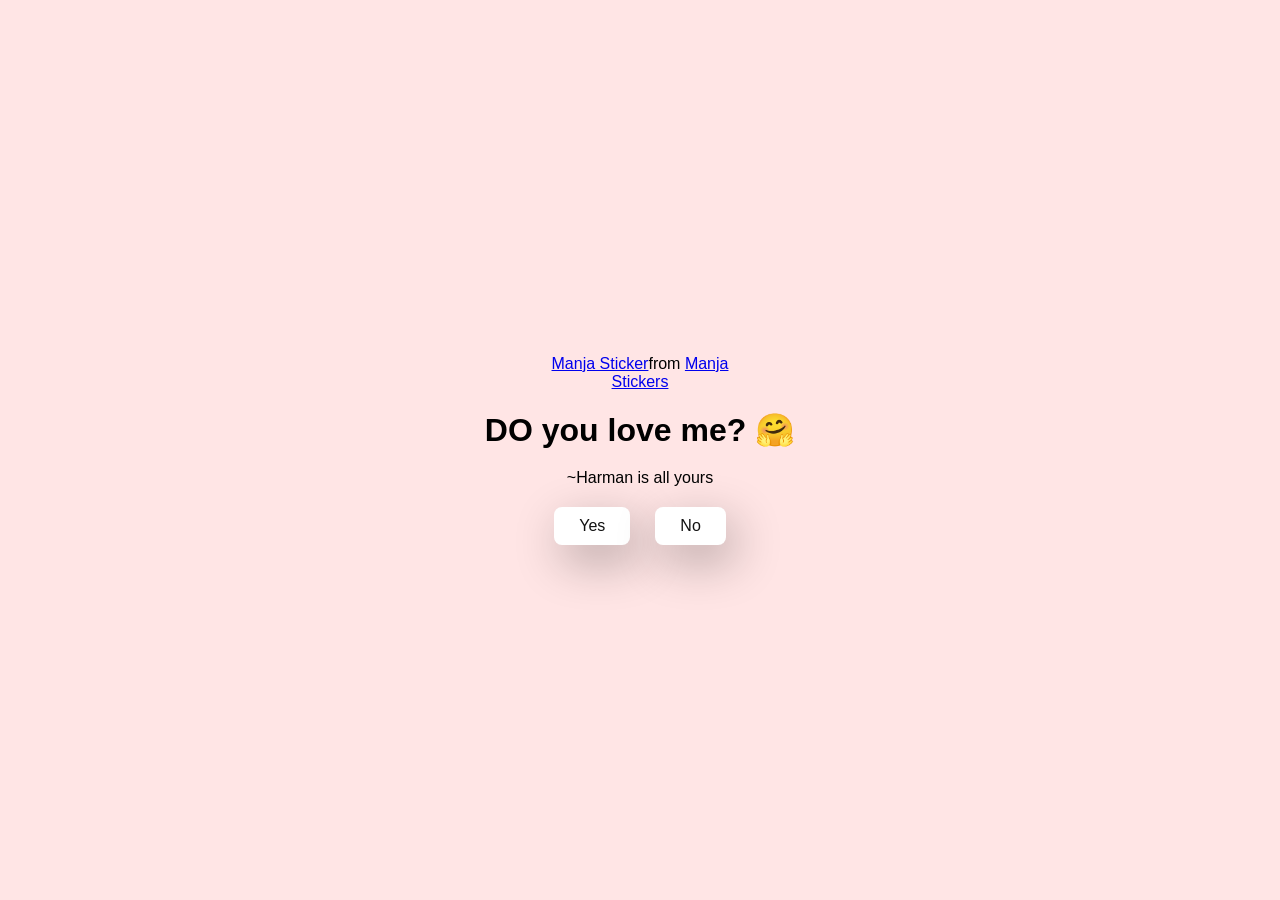
<file: index.html>
<!DOCTYPE html>
<html lang="en">
  <head>
    <meta charset="UTF-8" />
    <meta name="viewport" content="width=device-width, initial-scale=1.0" />
    <title>Ask Her Out</title>

    <link rel="stylesheet" href="./style.css" />
  </head>
  <body>
    <div class="container">
      <div
        class="tenor-gif-embed"
        data-postid="22885016"
        data-share-method="host"
        data-aspect-ratio="1.04918"
        data-width="100%"
      >
        <a href="https://tenor.com/view/manja-gif-22885016">Manja Sticker</a
        >from
        <a href="https://tenor.com/search/manja-stickers">Manja Stickers</a>
      </div>
      <script
        type="text/javascript"
        async
        src="https://tenor.com/embed.js"
      ></script>
      <h1>DO you love me? 🤗</h1>
      <p>~Harman is all yours</p>

      <div class="btn">
        <a href="yes.html">Yes</a>
        <a href="no1.html">No</a>
      </div>
    </div>
  </body>
</html>
</file>
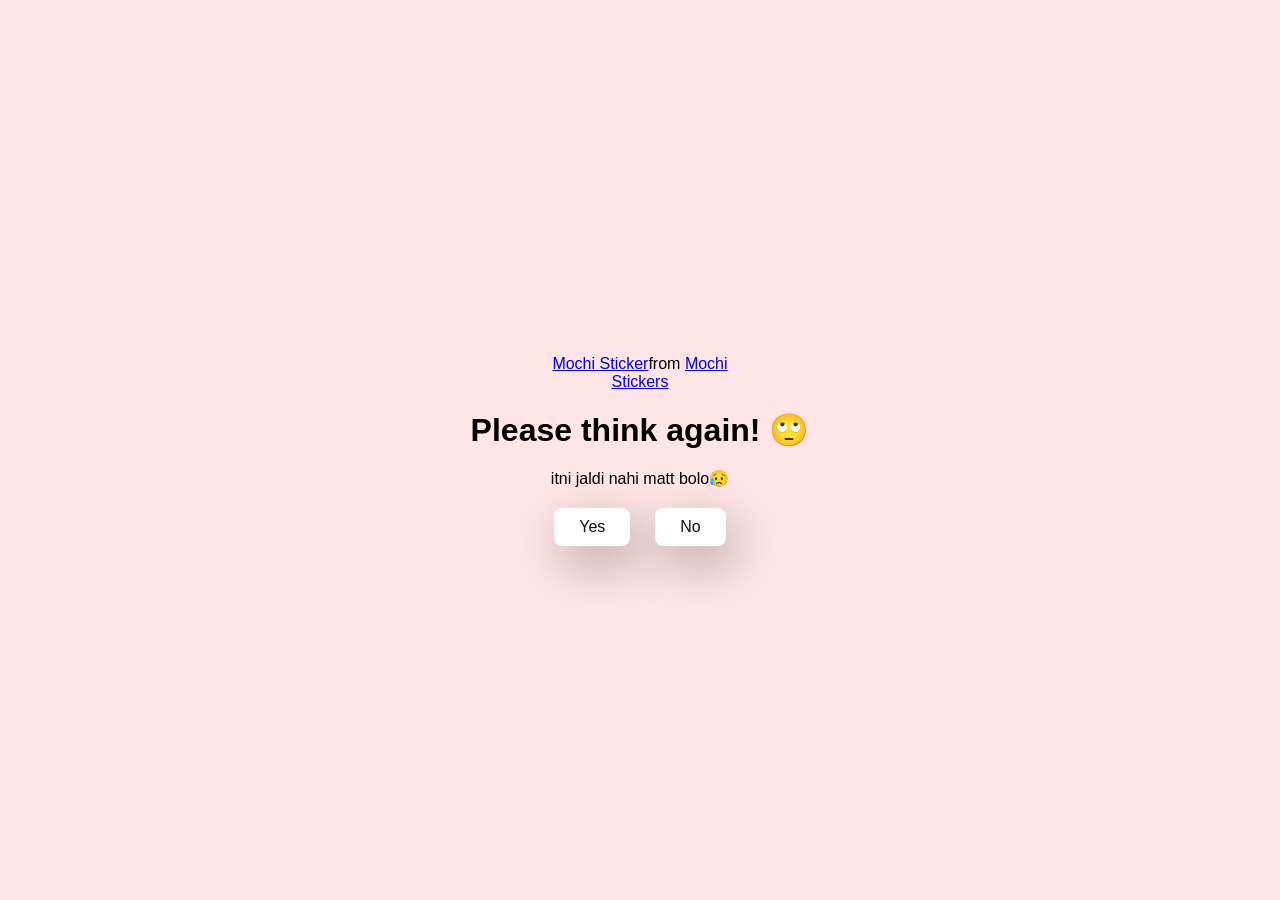
<file: no1.html>
<!DOCTYPE html>
<html lang="en">
  <head>
    <meta charset="UTF-8" />
    <meta name="viewport" content="width=device-width, initial-scale=1.0" />
    <title>Ask Her Out</title>

    <link rel="stylesheet" href="./style.css" />
  </head>
  <body>
    <div class="container">
      <div
        class="tenor-gif-embed"
        data-postid="22050818"
        data-share-method="host"
        data-aspect-ratio="1"
        data-width="100%"
      >
        <a href="https://tenor.com/view/mochi-gif-22050818">Mochi Sticker</a
        >from
        <a href="https://tenor.com/search/mochi-stickers">Mochi Stickers</a>
      </div>
      <script
        type="text/javascript"
        async
        src="https://tenor.com/embed.js"
      ></script>
      <h1>Please think again! 🙄</h1>
      <p>itni jaldi nahi matt bolo😥</p>

      <div class="btn">
        <a href="yes.html">Yes</a>
        <a href="no2.html">No</a>
      </div>
    </div>
  </body>
</html>
</file>
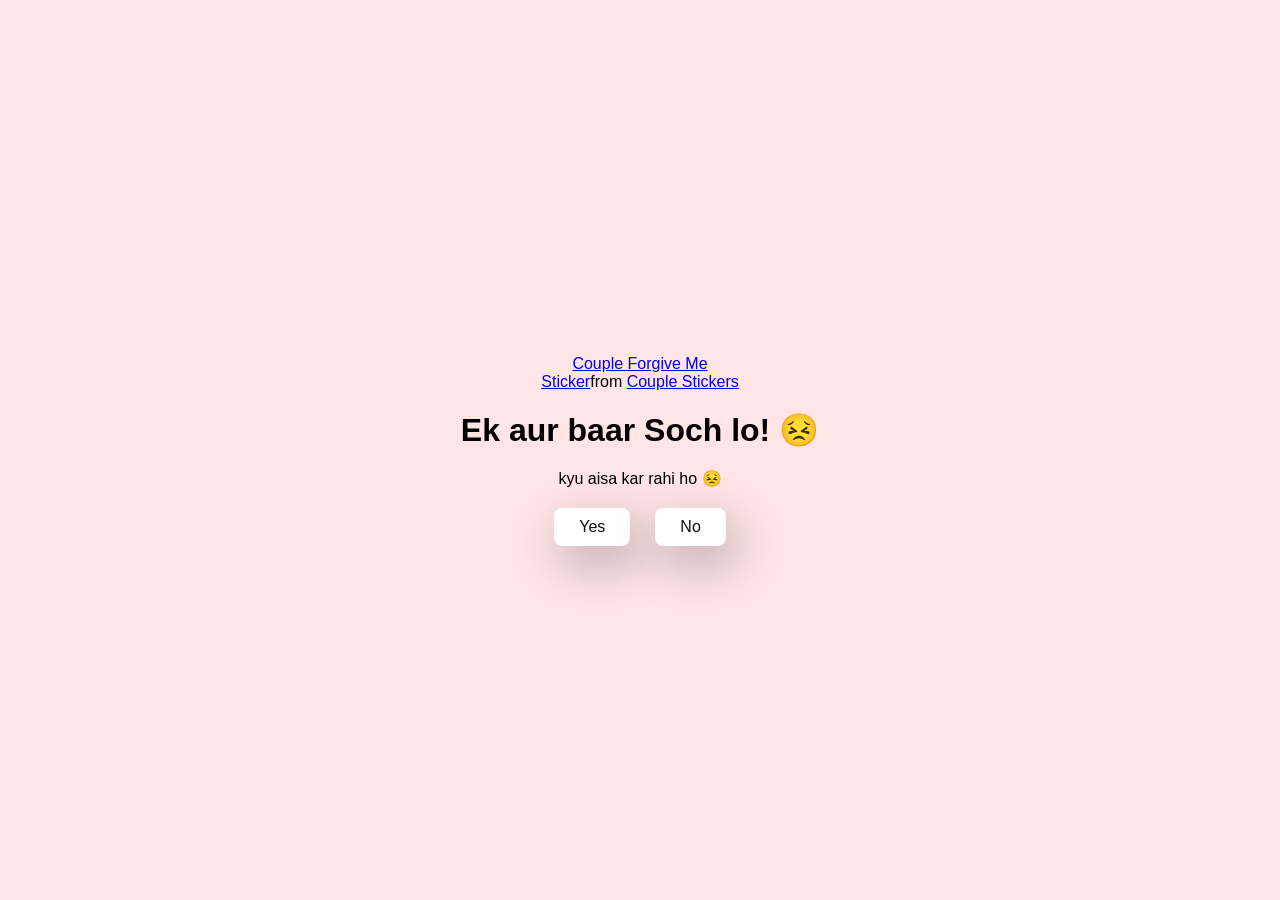
<file: no2.html>
<!DOCTYPE html>
<html lang="en">
  <head>
    <meta charset="UTF-8" />
    <meta name="viewport" content="width=device-width, initial-scale=1.0" />
    <title>Ask Her Out</title>

    <link rel="stylesheet" href="./style.css" />
  </head>
  <body>
    <div class="container">
      <div
        class="tenor-gif-embed"
        data-postid="15195810"
        data-share-method="host"
        data-aspect-ratio="1"
        data-width="100%"
      >
        <a
          href="https://tenor.com/view/couple-forgive-me-asking-for-forgiveness-begging-crying-gif-15195810"
          >Couple Forgive Me Sticker</a
        >from
        <a href="https://tenor.com/search/couple-stickers">Couple Stickers</a>
      </div>
      <script
        type="text/javascript"
        async
        src="https://tenor.com/embed.js"
      ></script>

      <h1>Ek aur baar Soch lo! 😣</h1>
      <p>kyu aisa kar rahi ho 😣</p>

      <div class="btn">
        <a href="yes.html">Yes</a>
        <a href="no3.html">No</a>
      </div>
    </div>
  </body>
</html>
</file>
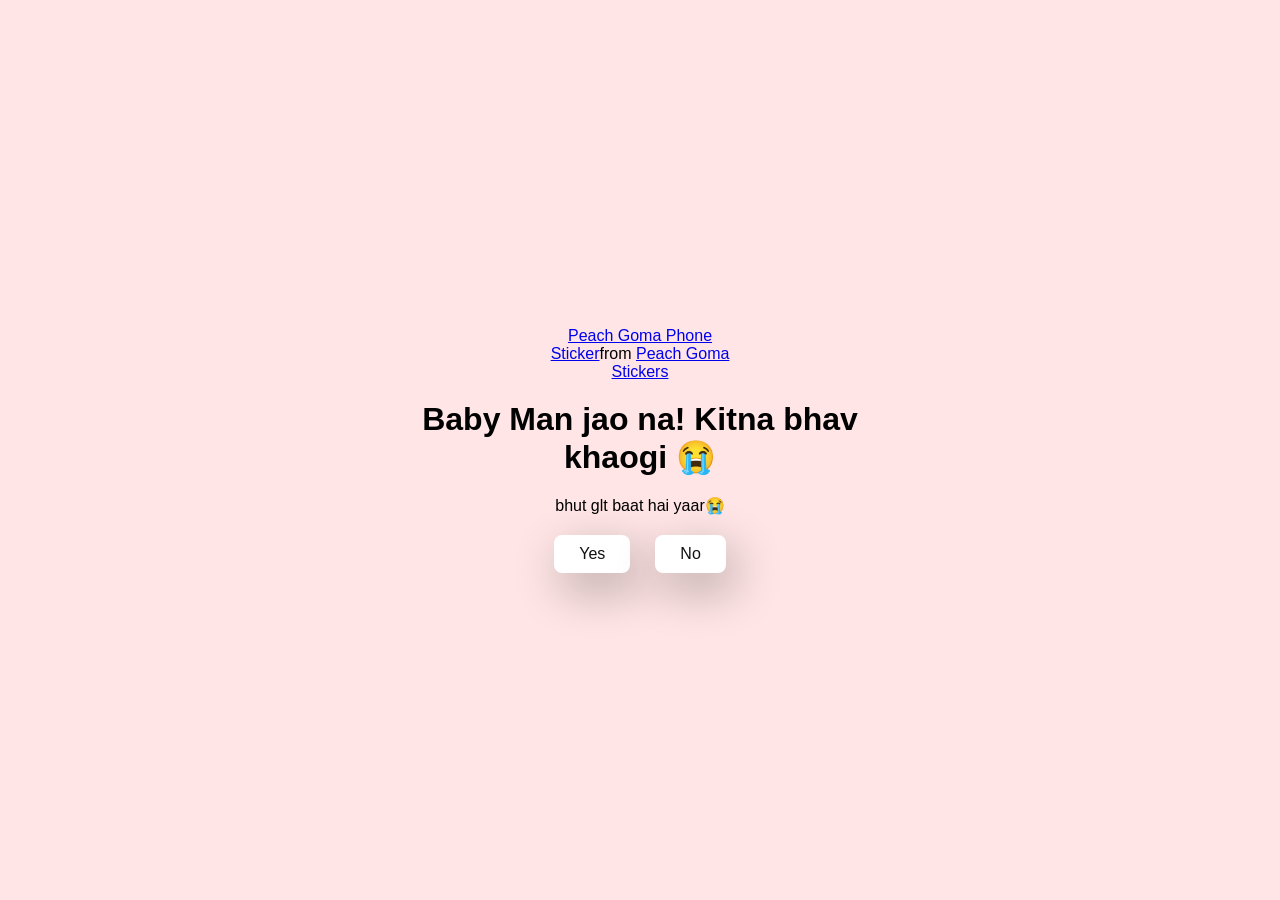
<file: no3.html>
<!DOCTYPE html>
<html lang="en">
  <head>
    <meta charset="UTF-8" />
    <meta name="viewport" content="width=device-width, initial-scale=1.0" />
    <title>Ask Her Out</title>

    <link rel="stylesheet" href="./style.css" />
  </head>
  <body>
    <div class="container">
      <div
        class="tenor-gif-embed"
        data-postid="15974530976611222074"
        data-share-method="host"
        data-aspect-ratio="1.26923"
        data-width="100%"
      >
        <a
          href="https://tenor.com/view/peach-goma-phone-gif-15974530976611222074"
          >Peach Goma Phone Sticker</a
        >from
        <a href="https://tenor.com/search/peach+goma-stickers"
          >Peach Goma Stickers</a
        >
      </div>
      <script
        type="text/javascript"
        async
        src="https://tenor.com/embed.js"
      ></script>

      <h1>Baby Man jao na! Kitna bhav khaogi 😭</h1>
      <p>bhut glt baat hai yaar😭</p>

      <div class="btn">
        <a href="yes.html">Yes</a>
        <a href="#" id="move-random">No</a>
      </div>
    </div>

    <script src="./script.js"></script>
  </body>
</html>
</file>
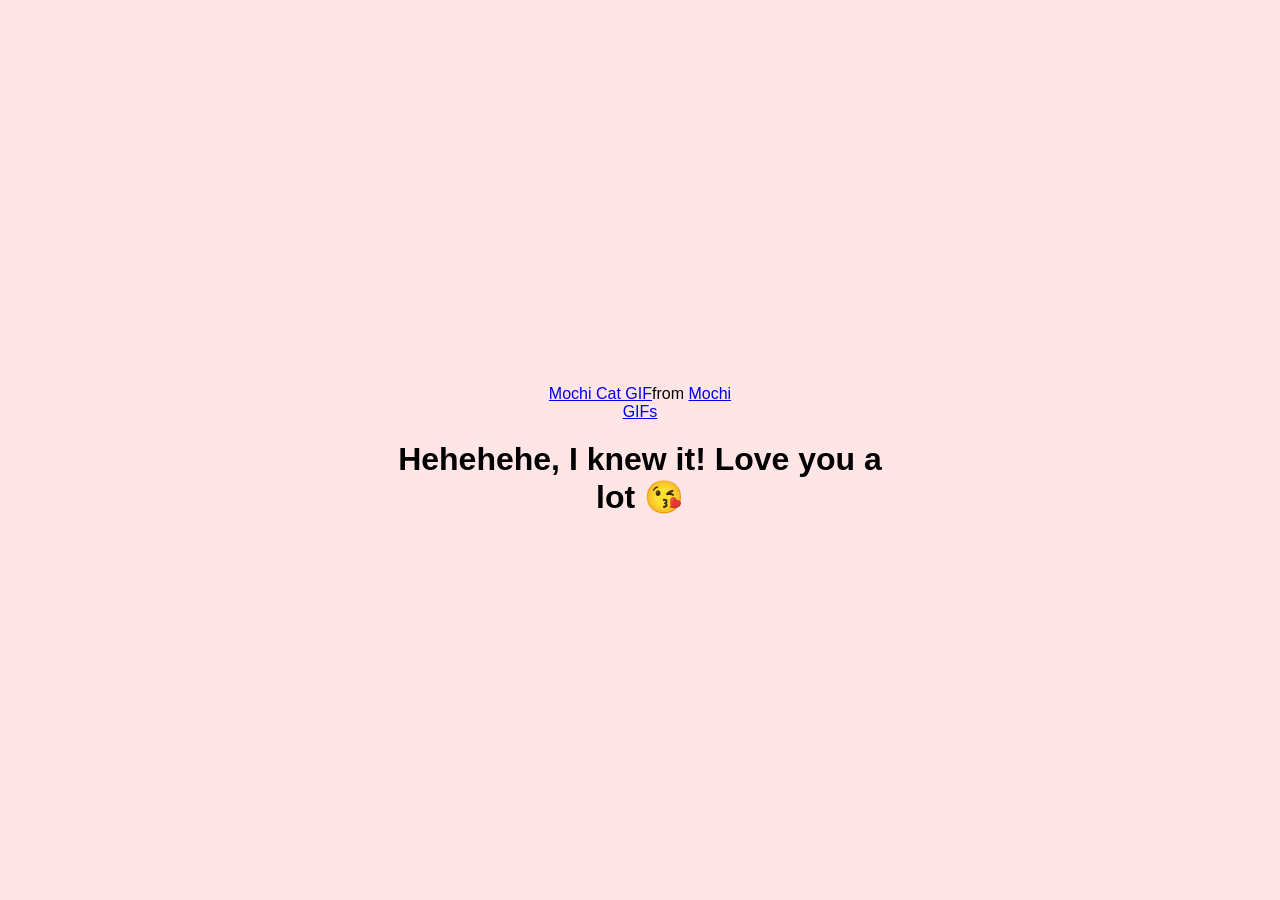
<file: yes.html>
<!DOCTYPE html>
<html lang="en">
  <head>
    <meta charset="UTF-8" />
    <meta name="viewport" content="width=device-width, initial-scale=1.0" />
    <title>Ask Her Out</title>

    <link rel="stylesheet" href="./style.css" />
  </head>
  <body>
    <div class="container">
      <div
        class="tenor-gif-embed"
        data-postid="253027946666209433"
        data-share-method="host"
        data-aspect-ratio="1.37853"
        data-width="100%"
      >
        <a
          href="https://tenor.com/view/mochi-cat-mochi-and-goma-goma-and-peach-mochi-mochi-peach-cat-gif-gif-253027946666209433"
          >Mochi Cat GIF</a
        >from <a href="https://tenor.com/search/mochi-gifs">Mochi GIFs</a>
      </div>
      <script
        type="text/javascript"
        async
        src="https://tenor.com/embed.js"
      ></script>
      <h1>Hehehehe, I knew it! Love you a lot 😘</h1>
    </div>
  </body>
</html>
</file>
<file: style.css>
/* author - deepak tiwari */
* {
    margin: 0;
    padding: 0;
    box-sizing: border-box;
    font-family: sans-serif;
  }
  
  body {
    width: 100%;
    min-height: 100vh;
    display: flex;
    justify-content: center;
    align-items: center;
    background-color: #ffe5e5;
  }
  
  .container {
    display: flex;
    flex-direction: column;
    text-align: center;
    align-items: center;
    gap: 20px;
    max-width: 500px;
    margin: 20px;
  }
  
  .container .tenor-gif-embed {
    max-width: 200px;
  }
  
  .container .btn {
    display: flex;
    gap: 25px;
  }
  
  .btn a {
    text-decoration: none;
    color: #111;
    background: #fff;
    padding: 10px 25px;
    border-radius: 8px;
    box-shadow: 0.5rem 1rem 3rem hsl(0, 0%, 0%, 0.3);
  }
</file>
